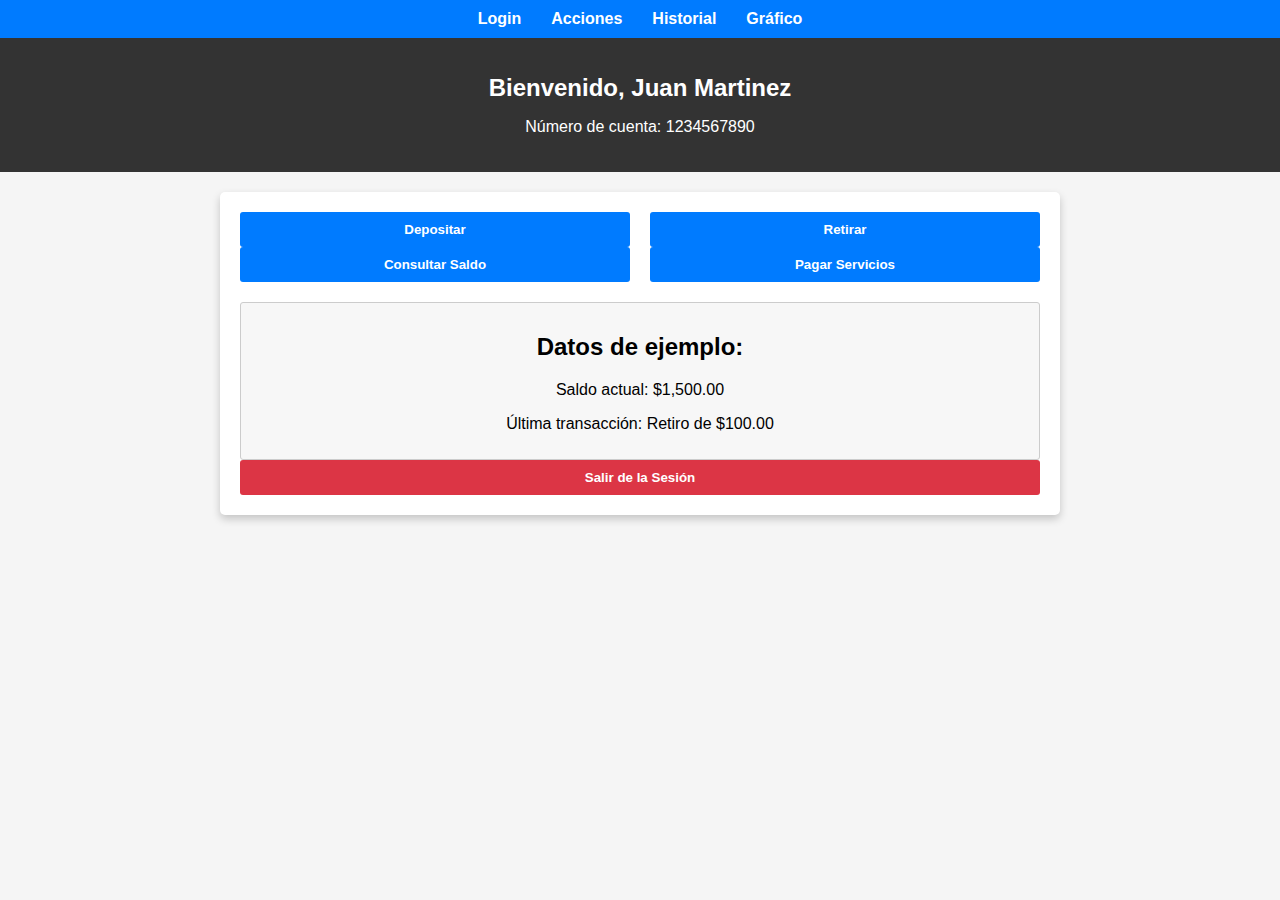
<file: paginas/acciones.html>
<!DOCTYPE html>
<html lang="es">
<head>
    <meta charset="UTF-8">
    <meta name="viewport" content="width=device-width, initial-scale=1.0">
    <link rel="stylesheet" href="/css/acciones.css">
    <title>Pantalla de Acciones - Pokémon Bank</title>
</head>
<body>
    <nav>
        <ul>
            <li><a href="/Index.html">Login</a></li>
            <li><a href="../paginas/acciones.html">Acciones</a></li>
            <li><a href="../paginas/transacciones.html">Historial</a></li>
            <li><a href="../paginas/grafico.html">Gráfico</a></li>
        </ul>
    </nav>
    <header>
        <h1>Bienvenido, Juan Martinez</h1>
        <p>Número de cuenta: 1234567890</p>
    </header>
    <main>
        <div class="acciones">
            <button>Depositar</button>
            <button>Retirar</button>
            <button>Consultar Saldo</button>
            <button>Pagar Servicios</button>
        </div>
        
        <div class="datos-demo">
            <h2>Datos de ejemplo:</h2>
            <p>Saldo actual: $1,500.00</p>
            <p>Última transacción: Retiro de $100.00</p>
        </div>
        <button class="salir">Salir de la Sesión</button>
    </main>
</body>
</html>
</file>
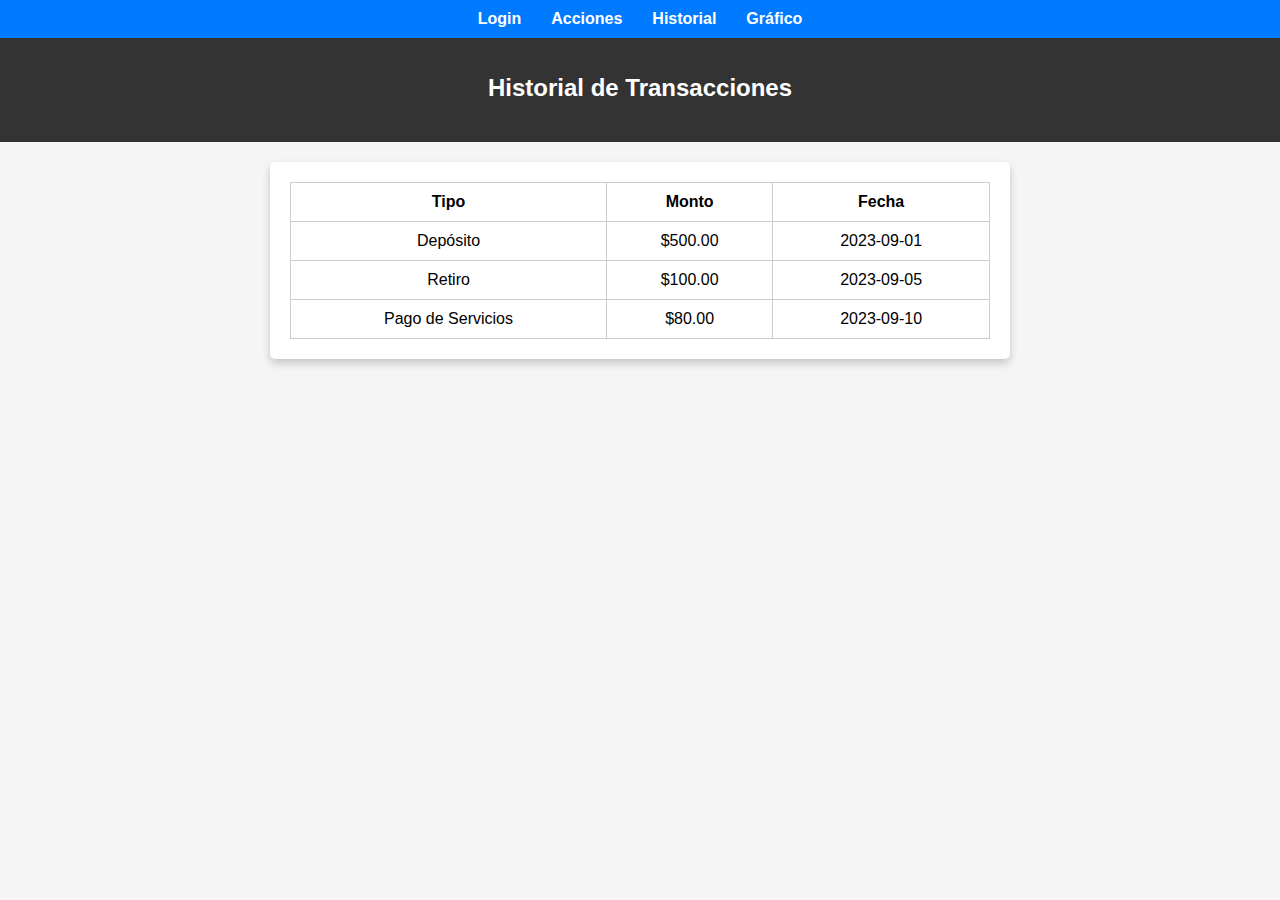
<file: paginas/transacciones.html>
<!DOCTYPE html>
<html lang="es">
<head>
    <meta charset="UTF-8">
    <meta name="viewport" content="width=device-width, initial-scale=1.0">
    <link rel="stylesheet" href="/css/historial.css">
    <title>Historial de Transacciones - Pokémon Bank</title>
</head>
<body>
    <nav>
        <ul>
            <li><a href="/Index.html">Login</a></li>
            <li><a href="../paginas/acciones.html">Acciones</a></li>
            <li><a href="../paginas/transacciones.html">Historial</a></li>
            <li><a href="../paginas/grafico.html">Gráfico</a></li>
        </ul>
    </nav>
    <header>
        <h1>Historial de Transacciones</h1>
    </header>
    <main>
        <table class="historial-table">
            <thead>
                <tr>
                    <th>Tipo</th>
                    <th>Monto</th>
                    <th>Fecha</th>
                </tr>
            </thead>
            <tbody>
                <tr>
                    <td>Depósito</td>
                    <td>$500.00</td>
                    <td>2023-09-01</td>
                </tr>
                <tr>
                    <td>Retiro</td>
                    <td>$100.00</td>
                    <td>2023-09-05</td>
                </tr>
                <tr>
                    <td>Pago de Servicios</td>
                    <td>$80.00</td>
                    <td>2023-09-10</td>
                </tr>
                <!-- Puedes agregar más filas con datos de ejemplo aquí -->
            </tbody>
        </table>
    </main>
</body>
</html>
</file>
<file: css/acciones.css>
/* Estilos generales */
body {
    font-family: Arial, sans-serif;
    background-color: #f5f5f5;
    margin: 0;
    padding: 0;
}

/* Estilos para el menú de navegación */
nav {
    background-color: #007bff; /* Azul */
    color: #fff; /* Texto blanco */
    padding: 10px 0;
}

nav ul {
    list-style-type: none;
    margin: 0;
    padding: 0;
    display: flex;
    justify-content: center;
}

nav li {
    margin: 0 15px;
}

nav a {
    color: #fff;
    text-decoration: none;
    font-weight: bold;
}

nav a:hover {
    text-decoration: underline;
}

/* Cabecera de la página */
header {
    background-color: #333; /* Fondo oscuro */
    color: #fff; /* Texto blanco */
    padding: 20px;
    text-align: center;
}

/* Contenedor principal */
main {
    max-width: 800px;
    margin: 20px auto;
    padding: 20px;
    background-color: #fff;
    border-radius: 5px;
    box-shadow: 0 4px 8px rgba(0, 0, 0, 0.2);
}

/* Título principal */
h1 {
    font-size: 24px;
    margin-bottom: 10px;
}

/* Botones de acciones */
.acciones {
    display: flex;
    flex-wrap: wrap;
    justify-content: space-between;
    margin-bottom: 20px;
}

.acciones button {
    width: calc(50% - 10px);
    padding: 10px;
    background-color: #007bff;
    color: #fff;
    border: none;
    border-radius: 3px;
    cursor: pointer;
    font-weight: bold;
    transition: background-color 0.3s ease;
}

.acciones button:hover {
    background-color: #0056b3;
}

/* Botón de salir de la sesión */
.salir {
    width: 100%;
    padding: 10px;
    background-color: #dc3545; /* Rojo */
    color: #fff;
    border: none;
    border-radius: 3px;
    cursor: pointer;
    font-weight: bold;
    transition: background-color 0.3s ease;
}

.salir:hover {
    background-color: #c82333; /* Rojo oscuro al pasar el mouse */
}

/* Datos de ejemplo */
.datos-demo {
    background-color: #f7f7f7;
    padding: 10px;
    border: 1px solid #ccc;
    border-radius: 3px;
    text-align: center;
}

/* Estilos para dispositivos pequeños (hasta 576px) */
@media (max-width: 576px) {
    main {
        padding: 10px;
    }

    h1 {
        font-size: 20px;
    }

    .acciones button {
        width: 100%;
        margin-bottom: 10px;
    }
}

/* Estilos para dispositivos medianos (de 577px a 768px) */
@media (min-width: 577px) and (max-width: 768px) {
    .acciones button {
        width: calc(33.33% - 10px);
    }
}

/* Estilos para dispositivos grandes (de 769px a 992px) */
@media (min-width: 769px) and (max-width: 992px) {
    .acciones button {
        width: calc(25% - 10px);
    }
}





/* Estilos para dispositivos pequeños (hasta 576px) */
@media (max-width: 576px) {
    nav ul {
        flex-direction: column; /* Cambia la dirección del menú a columnas */
        align-items: center; /* Centra los elementos del menú */
    }

    nav li {
        margin: 10px 0; /* Espacio entre elementos del menú */
    }
}

/* Estilos para dispositivos medianos (de 577px a 768px) */
@media (min-width: 577px) and (max-width: 768px) 
{
    nav ul {
        flex-direction: column; /* Cambia la dirección del menú a columnas */
        align-items: center; /* Centra los elementos del menú */
    }

    nav li {
        margin: 10px 0; /* Espacio entre elementos del menú */
    }
}

/* Estilos para dispositivos grandes (de 769px a 992px) */
@media (min-width: 769px) and (max-width: 992px) {
    nav ul {
        flex-direction: column; /* Cambia la dirección del menú a columnas */
        align-items: center; /* Centra los elementos del menú */
    }
    nav li {
        margin: 10px 0; /* Espacio entre elementos del menú */
    }
}

/* Estilos para dispositivos extra grandes (más de 992px) */
@media (min-width: 993px) {
    nav li {
        margin: 0 15px; /* Restaura el espacio entre elementos del menú */
    }
}
</file>
<file: css/historial.css>
/* Estilos generales */
body {
    font-family: Arial, sans-serif;
    background-color: #f5f5f5;
    margin: 0;
    padding: 0;
}

/* Estilos para el menú de navegación */
nav {
    background-color: #007bff; /* Azul */
    color: #fff; /* Texto blanco */
    padding: 10px 0;
}

nav ul {
    list-style-type: none;
    margin: 0;
    padding: 0;
    display: flex;
    justify-content: center;
}

nav li {
    margin: 0 15px;
}

nav a {
    color: #fff;
    text-decoration: none;
    font-weight: bold;
}

nav a:hover {
    text-decoration: underline;
}

/* Cabecera de la página */
header {
    background-color: #333; /* Fondo oscuro */
    color: #fff; /* Texto blanco */
    padding: 20px;
    text-align: center;
}

/* Contenedor principal */
main {
    max-width: 800px;
    margin: 20px auto;
    padding: 20px;
    background-color: #fff;
    border-radius: 5px;
    box-shadow: 0 4px 8px rgba(0, 0, 0, 0.2);
}

/* Título principal */
h1 {
    font-size: 24px;
    margin-bottom: 20px;
}

/* Tabla de historial de transacciones */
.historial-table {
    width: 100%;
    border-collapse: collapse;
}

.historial-table th,
.historial-table td {
    padding: 10px;
    border: 1px solid #ccc;
    text-align: center;
}

/* Estilos para dispositivos pequeños (hasta 576px) */
@media (max-width: 576px) {
    main {
        padding: 10px;
    }

    h1 {
        font-size: 20px;
    }
}

/* Estilos para dispositivos medianos (de 577px a 768px) */
@media (min-width: 577px) and (max-width: 768px) {
    .historial-table th,
    .historial-table td {
        padding: 8px;
    }
}

/* Estilos para dispositivos grandes (de 769px a 992px) */
@media (min-width: 769px) and (max-width: 992px) {
    main {
        max-width: 600px;
    }
}

/* Estilos para dispositivos extra grandes (más de 992px) */
@media (min-width: 993px) {
    main {
        max-width: 700px;
    }
}





/* Estilos para dispositivos pequeños (hasta 576px) */
@media (max-width: 576px) {
    nav ul {
        flex-direction: column; /* Cambia la dirección del menú a columnas */
        align-items: center; /* Centra los elementos del menú */
    }

    nav li {
        margin: 10px 0; /* Espacio entre elementos del menú */
    }
}

/* Estilos para dispositivos medianos (de 577px a 768px) */
@media (min-width: 577px) and (max-width: 768px) 
{
    nav ul {
        flex-direction: column; /* Cambia la dirección del menú a columnas */
        align-items: center; /* Centra los elementos del menú */
    }

    nav li {
        margin: 10px 0; /* Espacio entre elementos del menú */
    }
}

/* Estilos para dispositivos grandes (de 769px a 992px) */
@media (min-width: 769px) and (max-width: 992px) {
    nav ul {
        flex-direction: column; /* Cambia la dirección del menú a columnas */
        align-items: center; /* Centra los elementos del menú */
    }
    nav li {
        margin: 10px 0; /* Espacio entre elementos del menú */
    }
}

/* Estilos para dispositivos extra grandes (más de 992px) */
@media (min-width: 993px) {
    nav li {
        margin: 0 15px; /* Restaura el espacio entre elementos del menú */
    }
}
</file>
